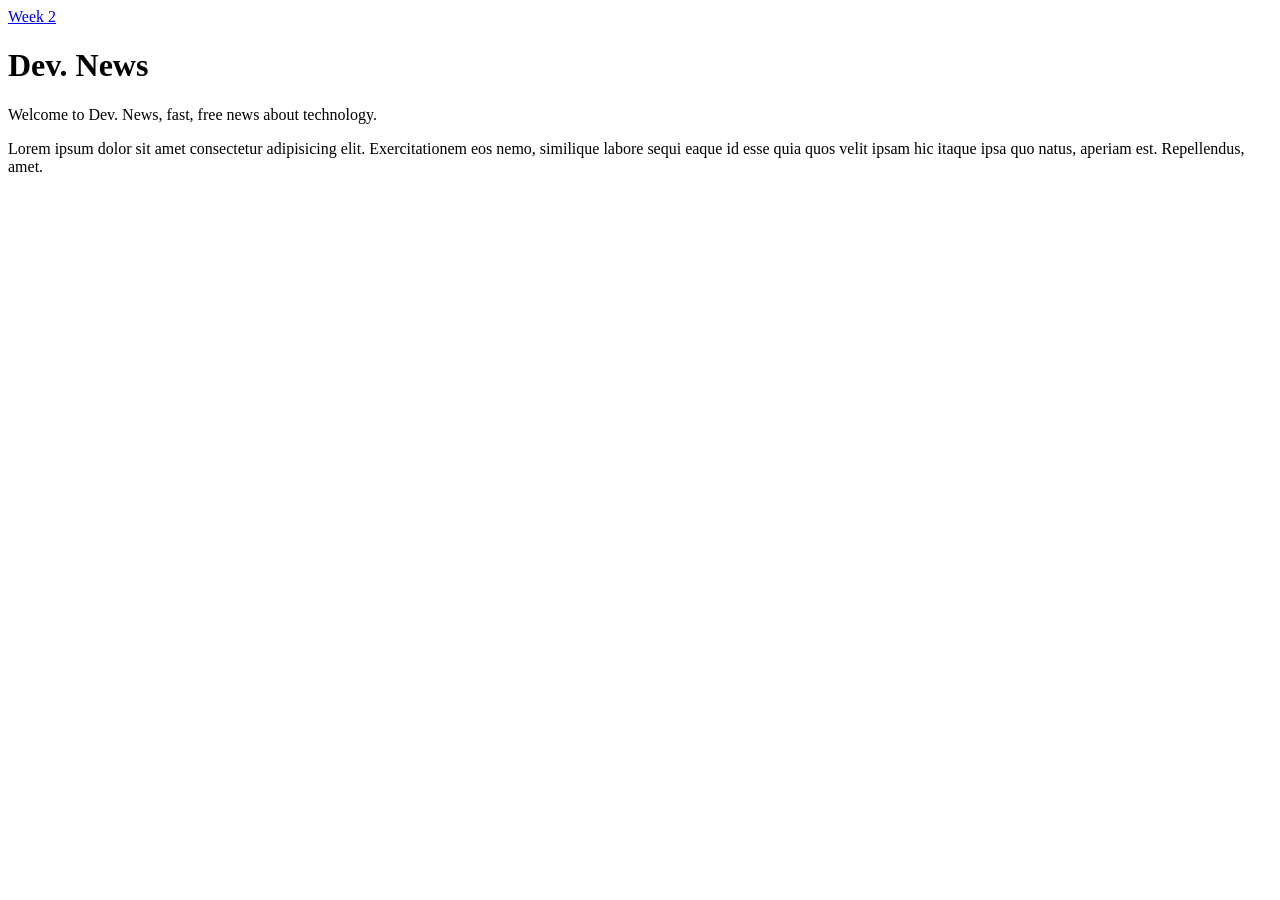
<file: index.html>
<!doctype html>
<html>
  <head>
    <title>Welcome to Dev. News.</title>
  </head>
  <body>
    <a href="week2/week2.html">Week 2</a>
    <h1>Dev. News</h1>
    <p>Welcome to Dev. News, fast, free news about technology.</p>
    <p>
      Lorem ipsum dolor sit amet consectetur adipisicing elit. Exercitationem
      eos nemo, similique labore sequi eaque id esse quia quos velit ipsam hic
      itaque ipsa quo natus, aperiam est. Repellendus, amet.
    </p>
  </body>
</html>
</file>
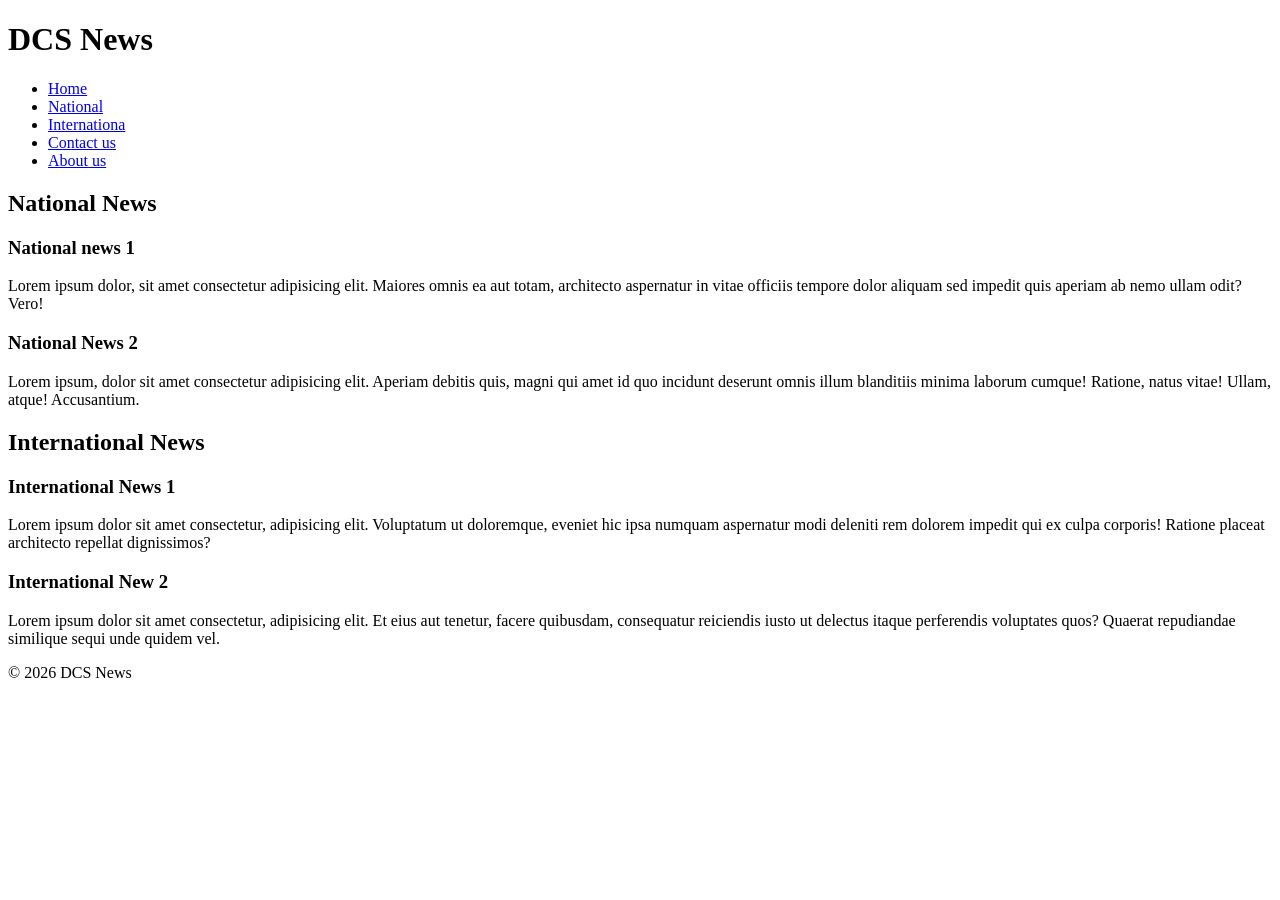
<file: week3/index.html>
<!doctype html>
<html lang="en">
  <head>
    <meta charset="UTF-8" />
    <meta name="viewport" content="width=device-width, initial-scale=1.0" />
    <title>HTML Sematic - Week 3</title>
  </head>

  <body>
    <header>
      <!-- website name, Logo, and top navigation -->
      <h1>DCS News</h1>
      <!-- Navbar -->
      <nav>
        <ul>
          <li><a href="index.html">Home</a></li>
          <li><a href="pages/national.html">National</a></li>
          <li><a href="pages/international.html">Internationa</a></li>
          <li>
            <a href="pages/contact.html">Contact us</a>
          </li>
          <li>
            <a href="pages/about.html">About us</a>
          </li>
        </ul>
      </nav>
    </header>
    <main>
      <!-- latest national news -->
      <section>
        <h2>National News</h2>
        <article>
          <h3>National news 1</h3>
          <p>
            Lorem ipsum dolor, sit amet consectetur adipisicing elit. Maiores
            omnis ea aut totam, architecto aspernatur in vitae officiis tempore
            dolor aliquam sed impedit quis aperiam ab nemo ullam odit? Vero!
          </p>
        </article>
        <article>
          <h3>National News 2</h3>
          <p>
            Lorem ipsum, dolor sit amet consectetur adipisicing elit. Aperiam
            debitis quis, magni qui amet id quo incidunt deserunt omnis illum
            blanditiis minima laborum cumque! Ratione, natus vitae! Ullam,
            atque! Accusantium.
          </p>
        </article>
      </section>
      <!-- Latest Internation news -->
      <section>
        <h2>International News</h2>
        <article>
          <h3>International News 1</h3>
          <p>
            Lorem ipsum dolor sit amet consectetur, adipisicing elit. Voluptatum
            ut doloremque, eveniet hic ipsa numquam aspernatur modi deleniti rem
            dolorem impedit qui ex culpa corporis! Ratione placeat architecto
            repellat dignissimos?
          </p>
        </article>
        <article>
          <h3>International New 2</h3>
          <p>
            Lorem ipsum dolor sit amet consectetur, adipisicing elit. Et eius
            aut tenetur, facere quibusdam, consequatur reiciendis iusto ut
            delectus itaque perferendis voluptates quos? Quaerat repudiandae
            similique sequi unde quidem vel.
          </p>
        </article>
      </section>
    </main>
    <!-- copyright -->
    <footer>
      <p>&copy; 2026 DCS News</p>
    </footer>
  </body>
</html>
</file>
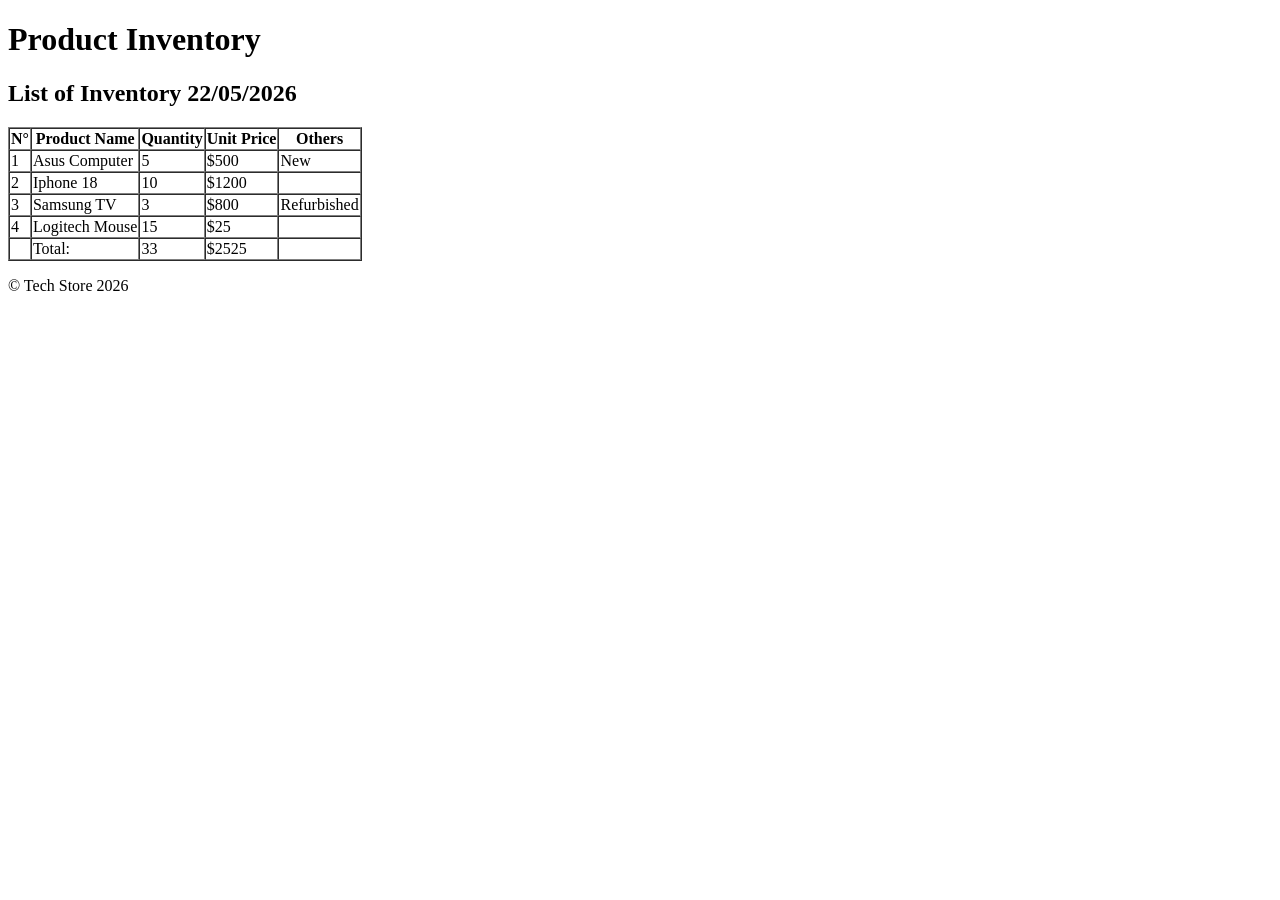
<file: week4/index.html>
<!doctype html>
<html>
  <head>
    <title>Product Inventory</title>
  </head>
  <body>
    <header>
      <h1>Product Inventory</h1>
    </header>
    <main>
      <h2>List of Inventory 22/05/2026</h2>
      <table border="1" cellspacing="0">
        <tr>
          <th>N°</th>
          <th>Product Name</th>
          <th>Quantity</th>
          <th>Unit Price</th>
          <th>Others</th>
        </tr>
        <tr>
          <td>1</td>
          <td>Asus Computer</td>
          <td>5</td>
          <td>$500</td>
          <td>New</td>
        </tr>
        <tr>
          <td>2</td>
          <td>Iphone 18</td>
          <td>10</td>
          <td>$1200</td>
          <td></td>
        </tr>
        <tr>
          <td>3</td>
          <td>Samsung TV</td>
          <td>3</td>
          <td>$800</td>
          <td>Refurbished</td>
        </tr>
        <tr>
          <td>4</td>
          <td>Logitech Mouse</td>
          <td>15</td>
          <td>$25</td>
          <td></td>
        </tr>
        <tr>
          <td></td>
          <td>Total:</td>
          <td>33</td>
          <td>$2525</td>
          <td></td>
        </tr>
      </table>
    </main>
    <footer>
      <p>&copy; Tech Store 2026</p>
    </footer>
  </body>
</html>
</file>
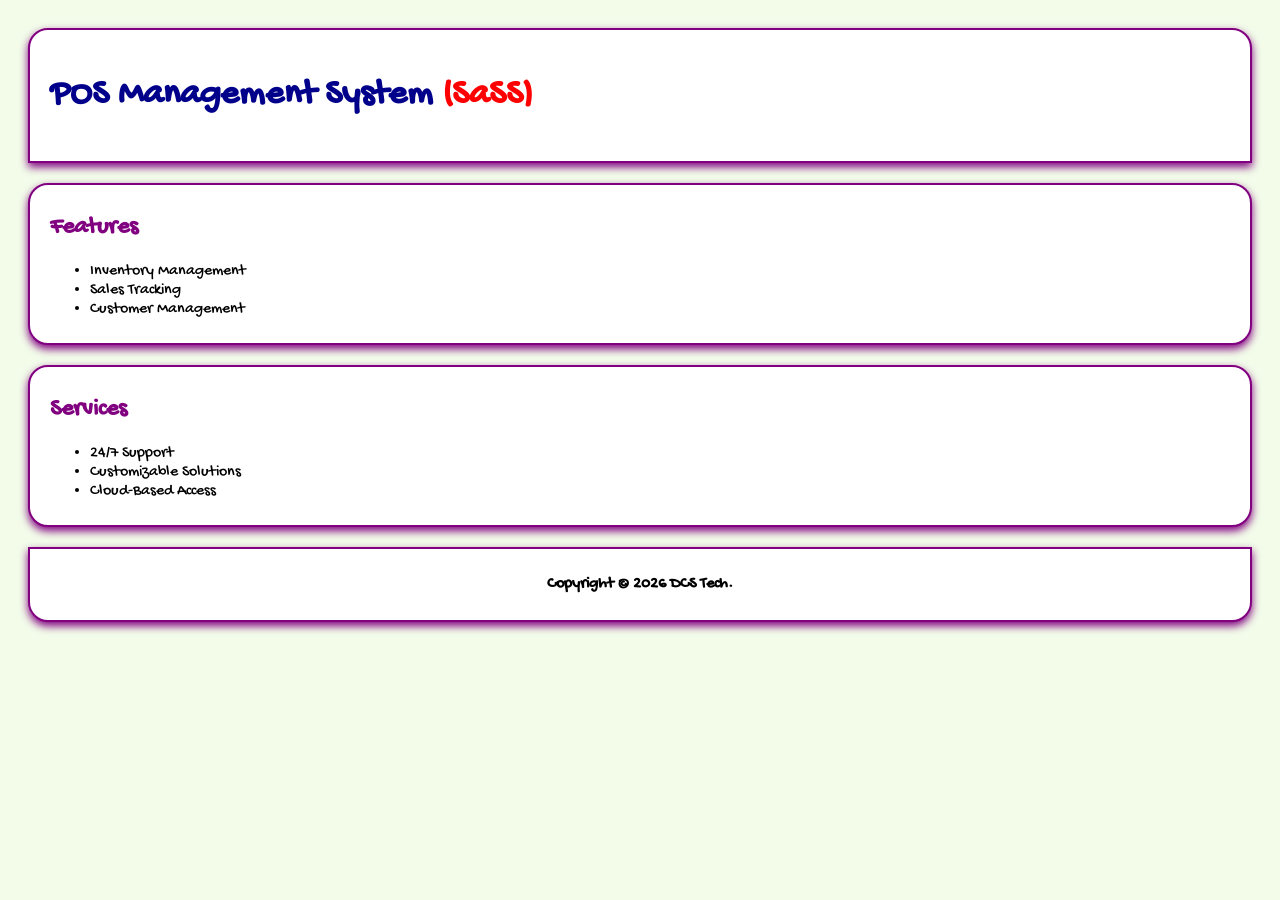
<file: week5/index.html>
<!doctype html>
<html lang="en">
  <head>
    <meta charset="UTF-8" />
    <meta name="viewport" content="width=device-width, initial-scale=1.0" />
    <title>CSS -- Week 5</title>
    <!-- internal css -->
    <style>
      h2 {
        color: purple;
        text-align: left;
        /* text-decoration: underline dotted; */
      }
    </style>
    <link rel="preconnect" href="https://fonts.googleapis.com" />
    <link rel="preconnect" href="https://fonts.gstatic.com" crossorigin />
    <link
      href="https://fonts.googleapis.com/css2?family=Gochi+Hand&display=swap"
      rel="stylesheet"
    />
    <link rel="stylesheet" href="styles.css" />
  </head>
  <body>
    <header class="my-header">
      <!-- inline css -->
      <h1 style="color: darkblue">
        POS Management System <span style="color: red">(SaSS)</span>
      </h1>
    </header>
    <main>
      <section class="my-section">
        <h2>Features</h2>
        <ul>
          <li>Inventory Management</li>
          <li>Sales Tracking</li>
          <li>Customer Management</li>
        </ul>
      </section>
      <section class="my-section">
        <h2>Services</h2>
        <ul>
          <li>24/7 Support</li>
          <li>Customizable Solutions</li>
          <li>Cloud-Based Access</li>
        </ul>
      </section>
    </main>
    <footer id="my-footer">
      <p>Copyright &copy; 2026 DCS Tech.</p>
    </footer>
  </body>
</html>
</file>
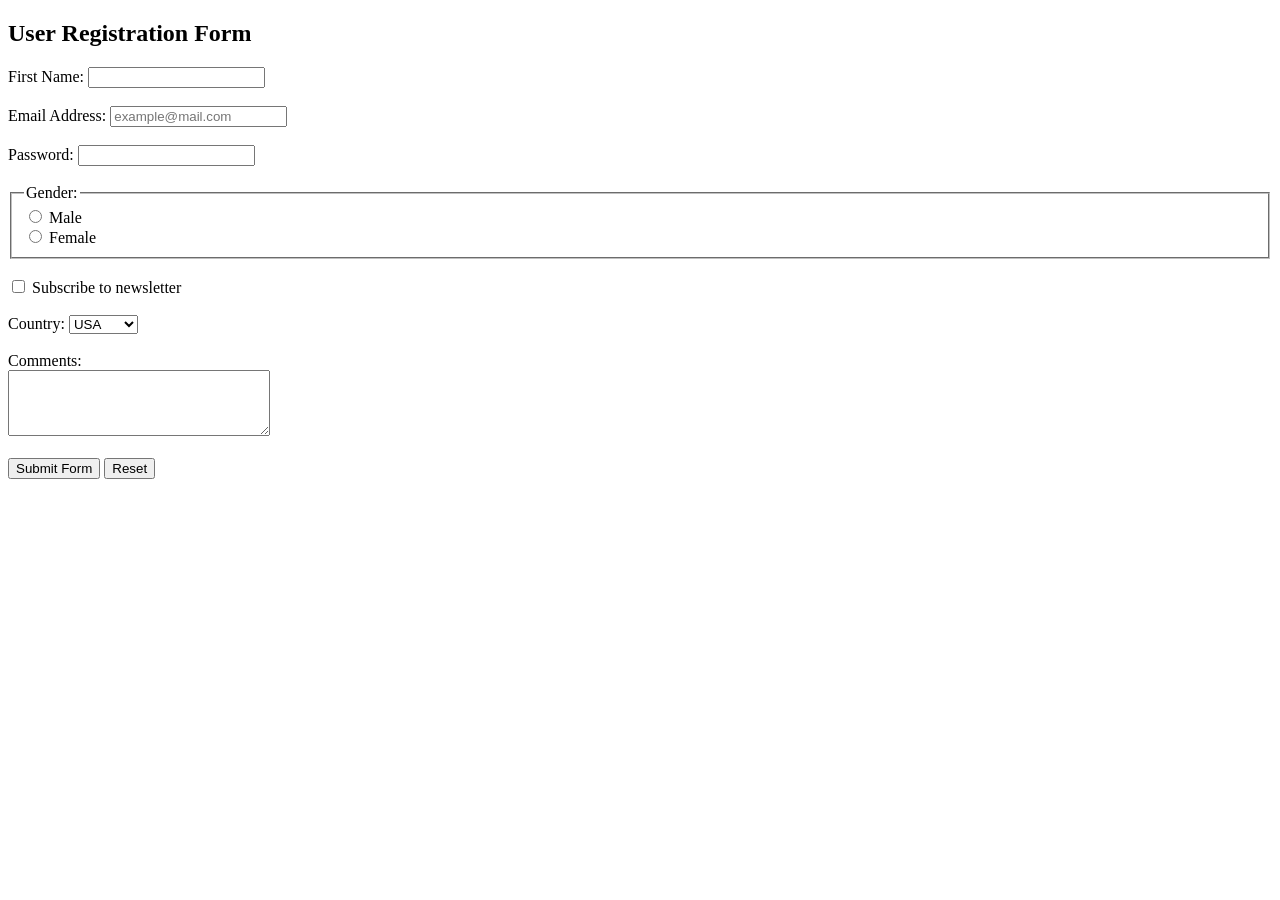
<file: week4/form-full.html>
<!doctype html>
<html lang="en">
  <head>
    <meta charset="UTF-8" />
    <meta name="viewport" content="width=device-width, initial-scale=1.0" />
    <title>Complete HTML Form Example</title>
  </head>
  <body>
    <h2>User Registration Form</h2>

    <!-- The 'action' is where data is sent; 'method' is how (GET or POST) -->
    <form action="/submit-form" method="POST">
      <!-- Text Input -->
      <div>
        <label for="firstname">First Name:</label>
        <input type="text" id="firstname" name="firstname" required />
      </div>
      <br />

      <!-- Email Input -->
      <div>
        <label for="user_email">Email Address:</label>
        <input
          type="email"
          id="user_email"
          name="user_email"
          placeholder="example@mail.com"
          required
        />
      </div>
      <br />

      <!-- Password Input -->
      <div>
        <label for="user_password">Password:</label>
        <input
          type="password"
          id="user_password"
          name="user_password"
          required
        />
      </div>
      <br />

      <!-- Radio Buttons (Single Selection) -->
      <fieldset>
        <legend>Gender:</legend>
        <input type="radio" id="male" name="gender" value="male" />
        <label for="male">Male</label><br />
        <input type="radio" id="female" name="gender" value="female" />
        <label for="female">Female</label>
      </fieldset>
      <br />

      <!-- Checkbox (Multiple Selection) -->
      <div>
        <input
          type="checkbox"
          id="subscribe"
          name="subscribe"
          value="newsletter"
        />
        <label for="subscribe">Subscribe to newsletter</label>
      </div>
      <br />

      <!-- Dropdown Menu -->
      <div>
        <label for="country">Country:</label>
        <select id="country" name="country">
          <option value="usa">USA</option>
          <option value="canada">Canada</option>
          <option value="uk">UK</option>
        </select>
      </div>
      <br />

      <!-- Textarea -->
      <div>
        <label for="comments">Comments:</label><br />
        <textarea id="comments" name="comments" rows="4" cols="30"></textarea>
      </div>
      <br />

      <!-- Submit and Reset Buttons -->
      <button type="submit">Submit Form</button>
      <button type="reset">Reset</button>
    </form>
  </body>
</html>
</file>
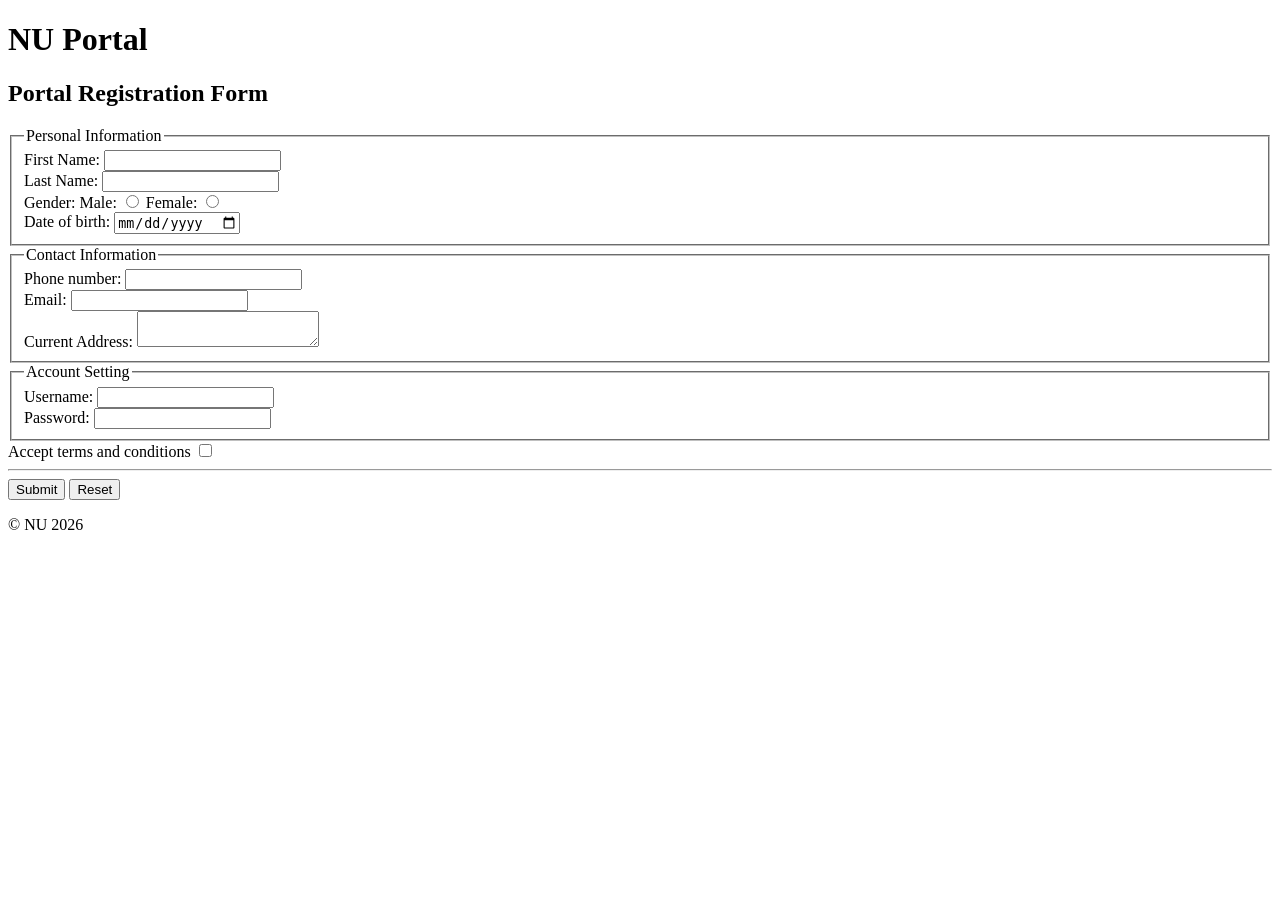
<file: week4/form.html>
<!doctype html>
<html lang="en">
  <head>
    <meta charset="UTF-8" />
    <meta name="viewport" content="width=device-width, initial-scale=1.0" />
    <title>Registration Form</title>
  </head>
  <body>
    <header>
      <h1>NU Portal</h1>
    </header>
    <main>
      <h2>Portal Registration Form</h2>
      <form action="#" method="POST">
        <!-- Personal Information -->
        <fieldset>
          <legend>Personal Information</legend>
          <div>
            <label for="first-name">First Name:</label>
            <input type="text" name="first_name" id="first-name" />
            <br />
            <label for="last-name">Last Name:</label>
            <input type="text" name="last_name" id="last-name" />
          </div>
          <div>
            Gender:
            <label
              >Male:
              <input type="radio" name="gender" value="M" />
            </label>
            <label>
              Female:
              <input type="radio" name="gender" value="F" />
            </label>
          </div>
          <div>
            <label for="dob">Date of birth:</label>
            <input type="date" id="dob" name="dob" />
          </div>
        </fieldset>
        <!-- Contact Information -->
        <fieldset>
          <legend>Contact Information</legend>
          <div>
            <label for="phone">Phone number:</label>
            <input type="tel" id="phone" name="phone" />
          </div>
          <div>
            <label for="email">Email:</label>
            <input type="email" name="email" id="email" />
          </div>
          <div>
            <label for="address">Current Address:</label>
            <textarea name="address" id="address"></textarea>
          </div>
        </fieldset>
        <!-- Account Setting -->
        <fieldset>
          <legend>Account Setting</legend>
          <div>
            <label for="username">Username:</label>
            <input type="text" name="username" id="username" />
          </div>
          <div>
            <label for="password">Password:</label>
            <input type="password" name="password" id="password" />
          </div>
        </fieldset>
        <!-- actions -->
        <div>
          <label>
            Accept terms and conditions
            <input type="checkbox" name="terms" />
          </label>
          <hr />
          <button type="submit">Submit</button>
          <button type="reset">Reset</button>
        </div>
      </form>
    </main>
    <footer>
      <p>&copy; NU 2026</p>
    </footer>
  </body>
</html>
</file>
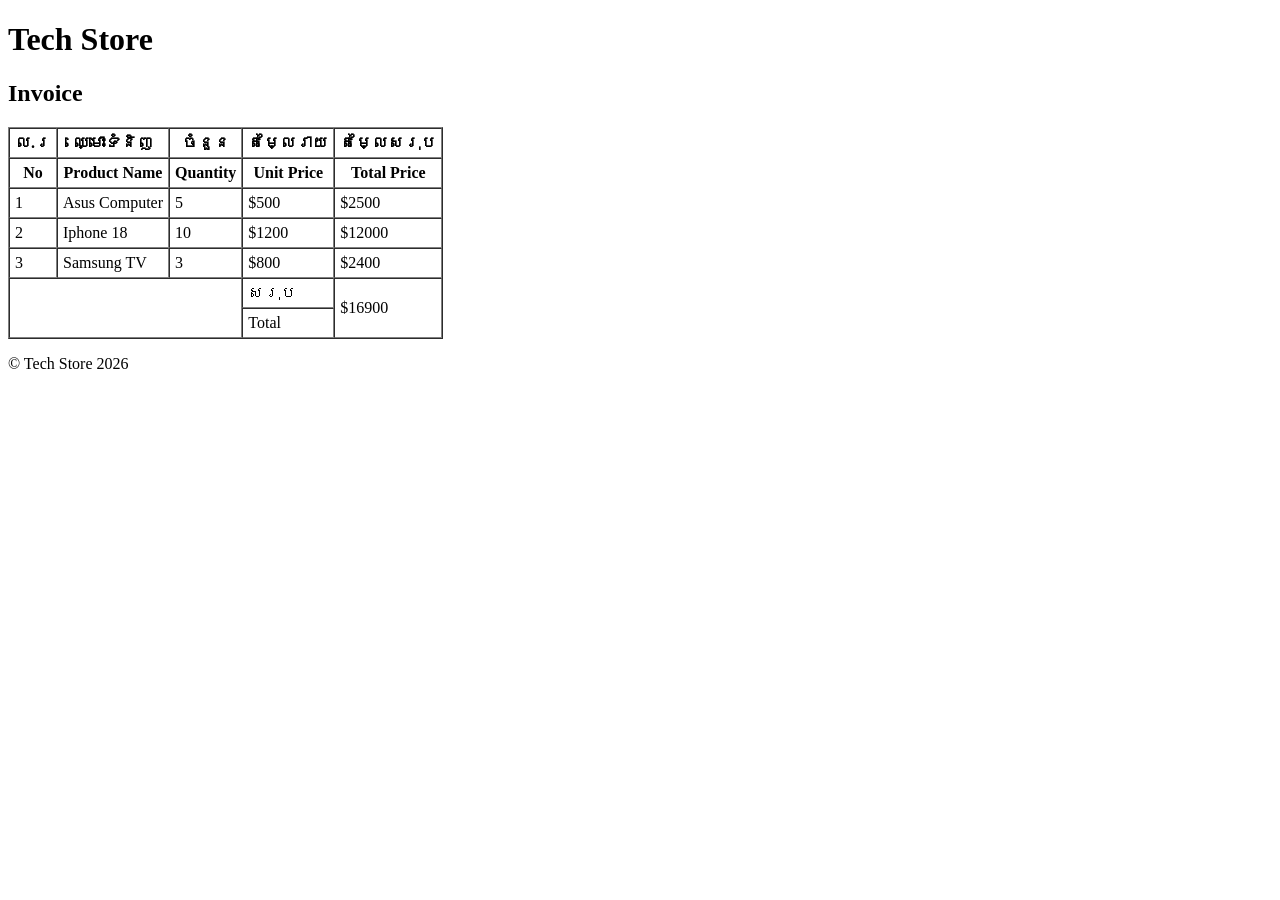
<file: week4/invoice.html>
<!doctype html>
<html lang="en">
  <head>
    <meta charset="UTF-8" />
    <meta name="viewport" content="width=device-width, initial-scale=1.0" />
    <title>Invoice</title>
  </head>
  <body>
    <header>
      <h1>Tech Store</h1>
    </header>
    <main>
      <h2>Invoice</h2>
      <table border="1" cellspacing="0" cellpadding="5">
        <tr>
          <th>ល.រ</th>
          <th>ឈ្មោះទំនិញ</th>
          <th>ចំនួន</th>
          <th>តម្លៃរាយ</th>
          <th>តម្លៃសរុប</th>
        </tr>
        <tr>
          <th>No</th>
          <th>Product Name</th>
          <th>Quantity</th>
          <th>Unit Price</th>
          <th>Total Price</th>
        </tr>
        <tr>
          <td>1</td>
          <td>Asus Computer</td>
          <td>5</td>
          <td>$500</td>
          <td>$2500</td>
        </tr>
        <tr>
          <td>2</td>
          <td>Iphone 18</td>
          <td>10</td>
          <td>$1200</td>
          <td>$12000</td>
        </tr>
        <tr>
          <td>3</td>
          <td>Samsung TV</td>
          <td>3</td>
          <td>$800</td>
          <td>$2400</td>
        </tr>
        <tr>
          <td colspan="3" rowspan="2"></td>
          <td>សរុប</td>
          <td rowspan="2">$16900</td>
        </tr>
        <tr>
          <td>Total</td>
        </tr>
      </table>
    </main>
    <footer>
      <p>&copy; Tech Store 2026</p>
    </footer>
  </body>
</html>
</file>
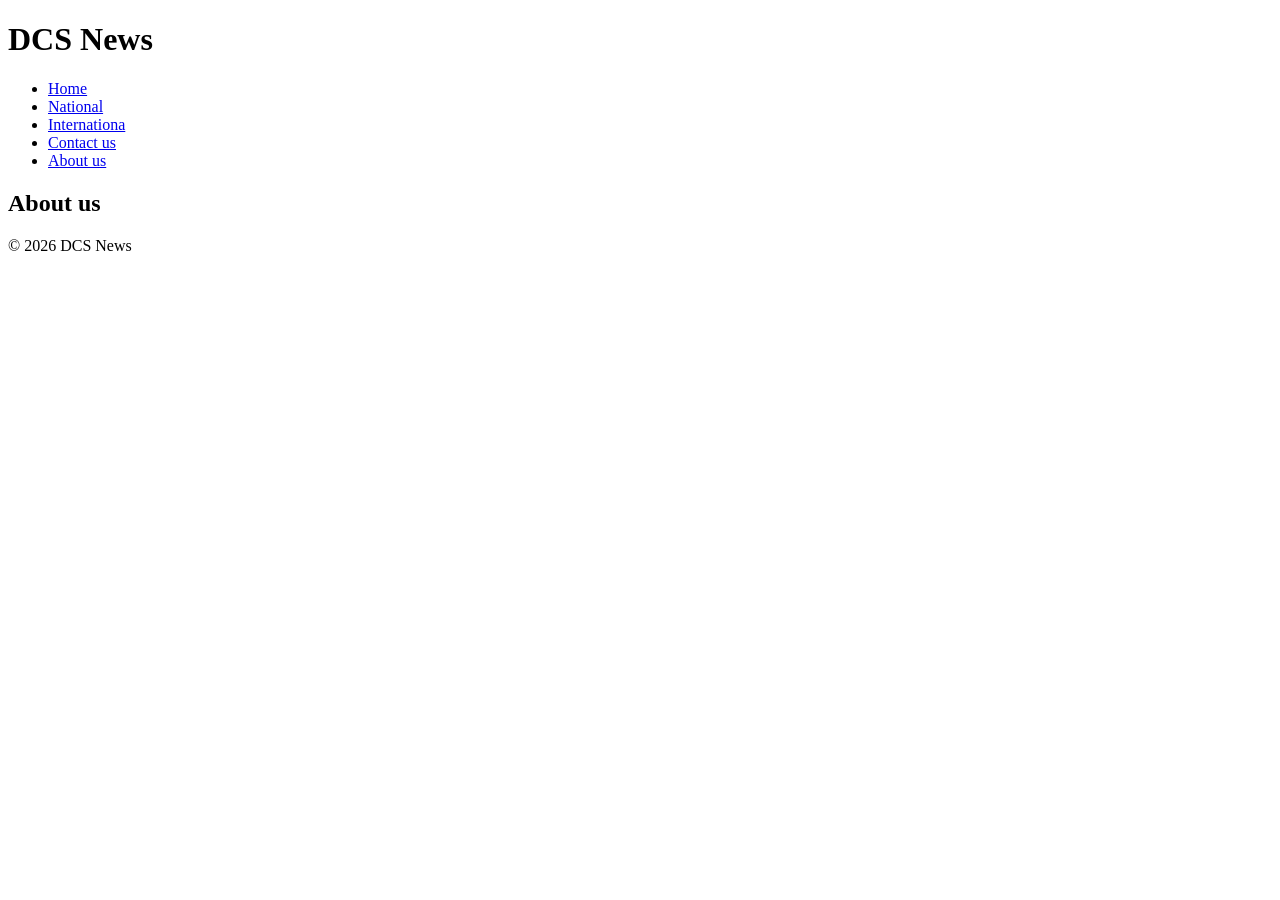
<file: week3/pages/about.html>
<!doctype html>
<html lang="en">
  <head>
    <meta charset="UTF-8" />
    <meta name="viewport" content="width=device-width, initial-scale=1.0" />
    <title>About us</title>
  </head>
  <body>
    <header>
      <!-- logo -->
      <h1>DCS News</h1>
      <!-- Navbar -->
      <nav>
        <ul>
          <li><a href="../index.html">Home</a></li>
          <li><a href="national.html">National</a></li>
          <li><a href="international.html">Internationa</a></li>
          <li>
            <a href="contact.html">Contact us</a>
          </li>
          <li>
            <a href="about.html">About us</a>
          </li>
        </ul>
      </nav>
    </header>
    <main>
      <h2>About us</h2>
    </main>
    <footer>
      <p>&copy; 2026 DCS News</p>
    </footer>
  </body>
</html>
</file>
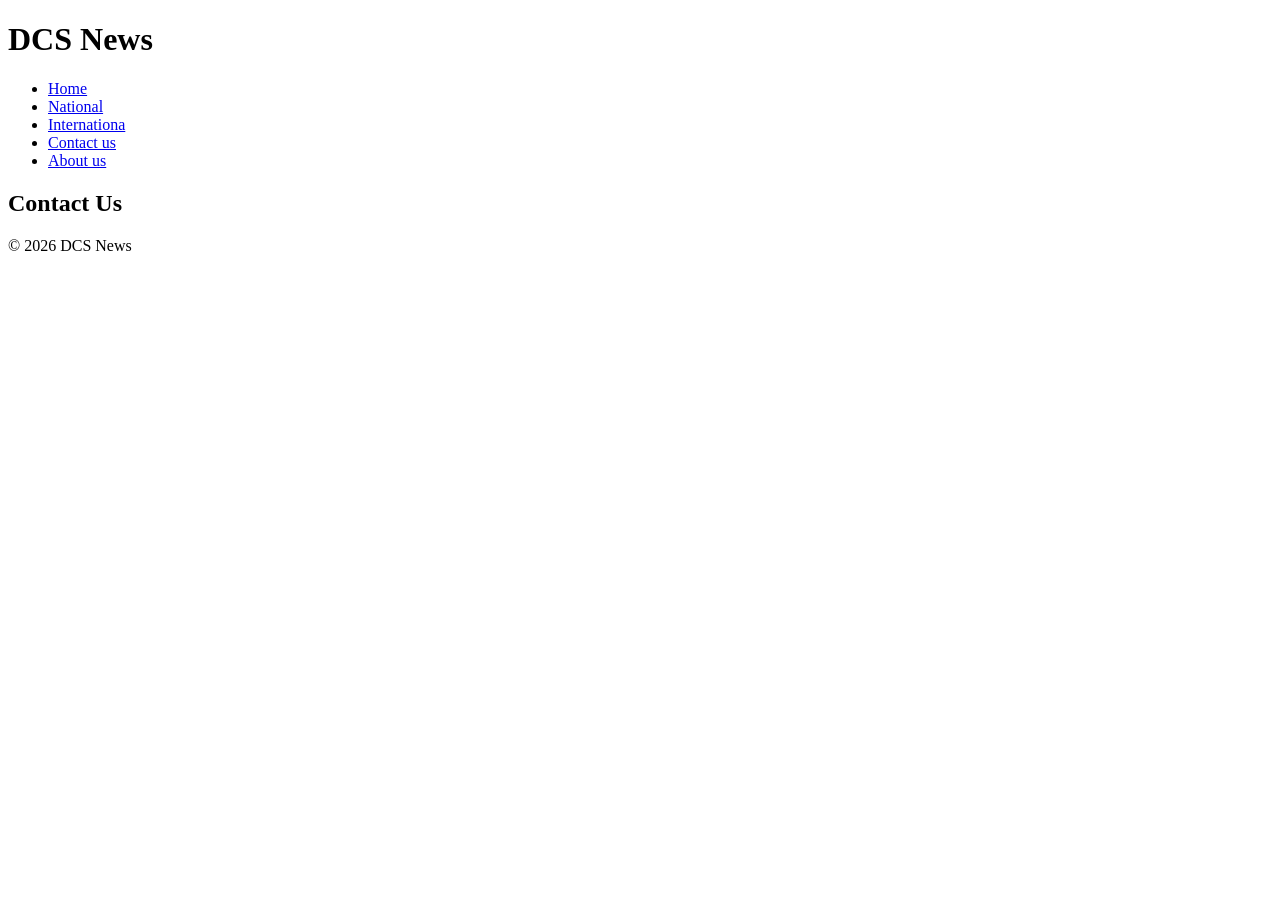
<file: week3/pages/contact.html>
<!doctype html>
<html lang="en">
  <head>
    <meta charset="UTF-8" />
    <meta name="viewport" content="width=device-width, initial-scale=1.0" />
    <title>Comtact us</title>
  </head>
  <body>
    <header>
      <!-- logo -->
      <h1>DCS News</h1>
      <!-- Navbar -->
      <nav>
        <ul>
          <li><a href="../index.html">Home</a></li>
          <li><a href="national.html">National</a></li>
          <li><a href="international.html">Internationa</a></li>
          <li>
            <a href="contact.html">Contact us</a>
          </li>
          <li>
            <a href="about.html">About us</a>
          </li>
        </ul>
      </nav>
    </header>
    <main>
      <h2>Contact Us</h2>
    </main>
    <footer>
      <p>&copy; 2026 DCS News</p>
    </footer>
  </body>
</html>
</file>
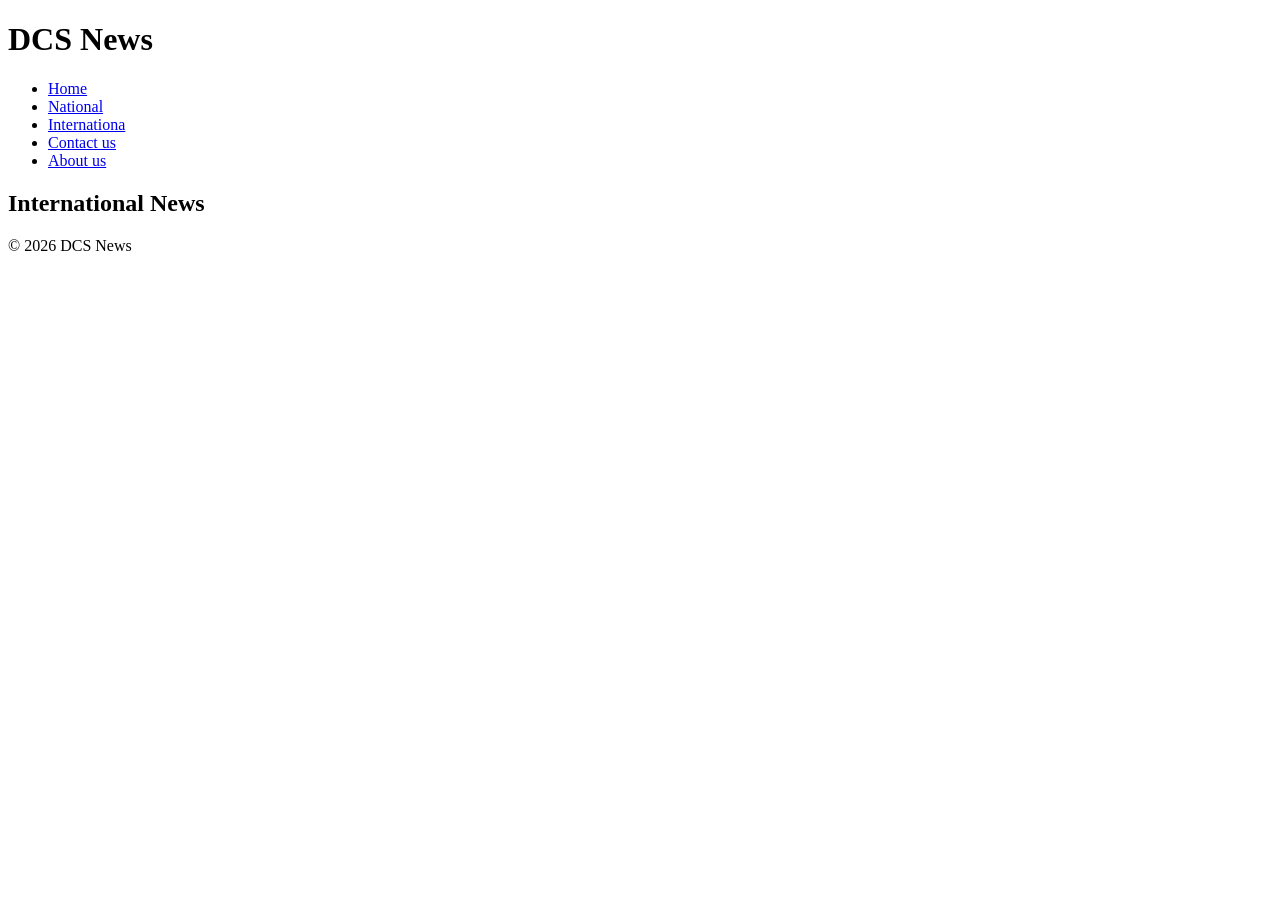
<file: week3/pages/international.html>
<!doctype html>
<html lang="en">
  <head>
    <meta charset="UTF-8" />
    <meta name="viewport" content="width=device-width, initial-scale=1.0" />
    <title>International News</title>
  </head>
  <body>
    <header>
      <!-- logo -->
      <h1>DCS News</h1>
      <!-- Navbar -->
      <nav>
        <ul>
          <li><a href="../index.html">Home</a></li>
          <li><a href="national.html">National</a></li>
          <li><a href="international.html">Internationa</a></li>
          <li>
            <a href="contact.html">Contact us</a>
          </li>
          <li>
            <a href="about.html">About us</a>
          </li>
        </ul>
      </nav>
    </header>
    <main>
      <h2>International News</h2>
    </main>
    <footer>
      <p>&copy; 2026 DCS News</p>
    </footer>
  </body>
</html>
</file>
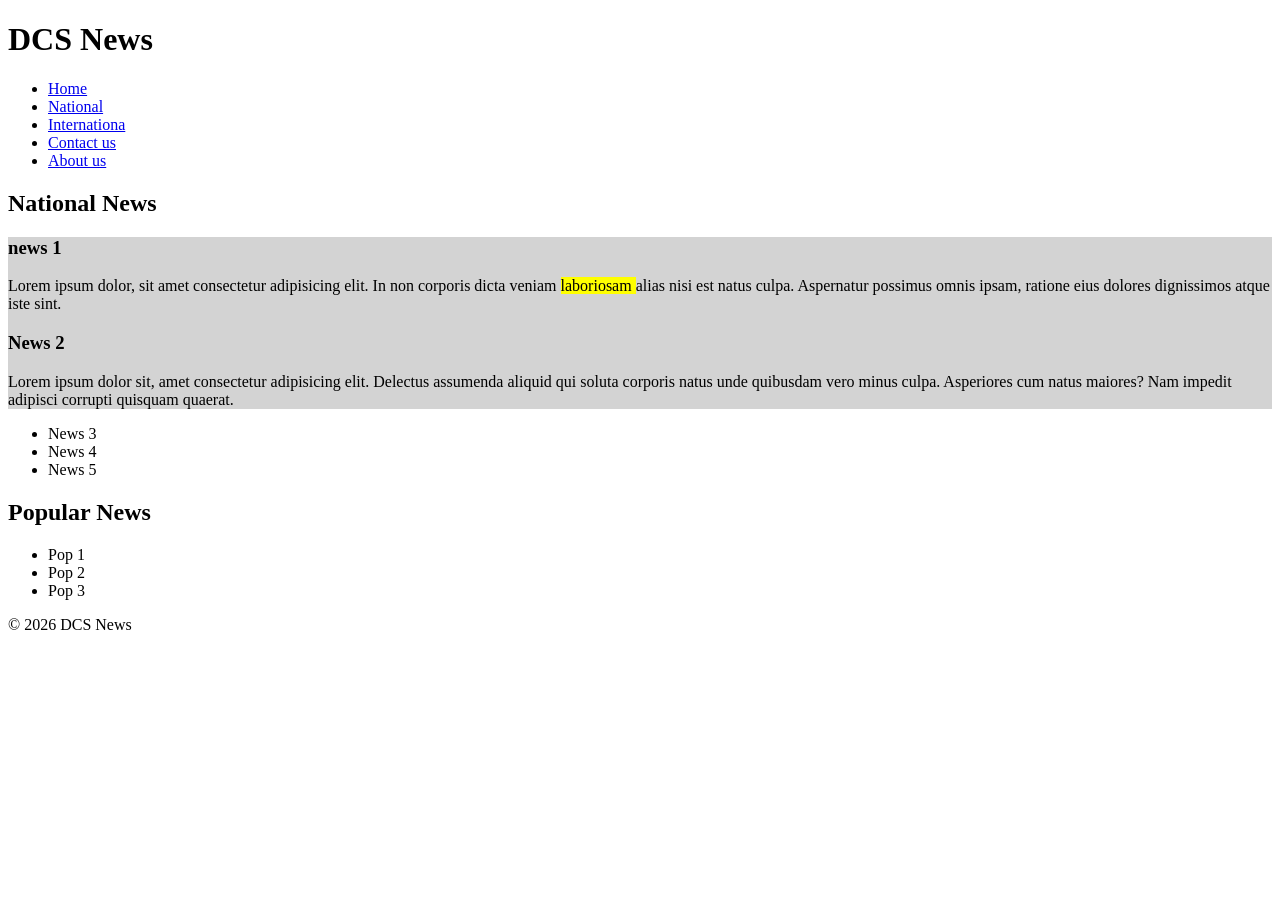
<file: week3/pages/national.html>
<!doctype html>
<html lang="en">
  <head>
    <meta charset="UTF-8" />
    <meta name="viewport" content="width=device-width, initial-scale=1.0" />
    <title>National News</title>
  </head>
  <body>
    <header>
      <!-- logo -->
      <h1>DCS News</h1>
      <!-- Navbar -->
      <nav>
        <ul>
          <li><a href="../index.html">Home</a></li>
          <li><a href="national.html">National</a></li>
          <li><a href="international.html">Internationa</a></li>
          <li>
            <a href="contact.html">Contact us</a>
          </li>
          <li>
            <a href="about.html">About us</a>
          </li>
        </ul>
      </nav>
    </header>
    <main>
      <h2>National News</h2>
      <section>
        <!-- latest news -->
        <!-- top 2 news -->
        <div style="background-color: lightgray">
          <article>
            <h3>news 1</h3>
            <p>
              Lorem ipsum dolor, sit amet consectetur adipisicing elit. In non
              corporis dicta veniam
              <span style="background-color: yellow"> laboriosam </span> alias
              nisi est natus culpa. Aspernatur possimus omnis ipsam, ratione
              eius dolores dignissimos atque iste sint.
            </p>
          </article>
          <article>
            <h3>News 2</h3>
            <p>
              Lorem ipsum dolor sit, amet consectetur adipisicing elit. Delectus
              assumenda aliquid qui soluta corporis natus unde quibusdam vero
              minus culpa. Asperiores cum natus maiores? Nam impedit adipisci
              corrupti quisquam quaerat.
            </p>
          </article>
        </div>
        <!-- list all latest news -->
        <div>
          <ul>
            <li>News 3</li>
            <li>News 4</li>
            <li>News 5</li>
          </ul>
        </div>
      </section>
      <section>
        <!-- popular news -->
        <h2>Popular News</h2>
        <ul>
          <li>Pop 1</li>
          <li>Pop 2</li>
          <li>Pop 3</li>
        </ul>
      </section>
    </main>
    <footer>
      <p>&copy; 2026 DCS News</p>
    </footer>
  </body>
</html>
</file>
<file: week5/styles.css>
/* element selector */
body {
  background-color: #f2fce9;
  font-family: "Gochi Hand", cursive;
  padding: 20px;
}

h1 {
  font-size: 36px;
}
/* class selector */
.my-header {
  background-color: #ffffff; /* white*/
  padding: 20px;
  margin-bottom: 20px;
  box-shadow: 0 4px 8px purple; /* x y blur color*/
  border-radius: 20px 20px 0 0;
  border: 2px solid purple;
}
/* Section Design */
.my-section {
  background-color: #ffffff;
  padding: 8px 20px;
  margin-bottom: 20px;
  border: 2px solid purple;
  box-shadow: 0 4px 8px purple;
  border-radius: 20px;
  /* effect, duration, timing-function */
  transition: all 0.5s ease-in-out;
}
.my-section:hover {
  transform: scale(1.05);
}
/* Footer design */
#my-footer {
  background-color: #ffffff;
  padding: 10px;
  text-align: center;
  border: 2px solid purple;
  box-shadow: 0 4px 8px purple;
  border-radius: 0 0 20px 20px;
  font-size: 28x;
  font-weight: bold;
}
</file>
